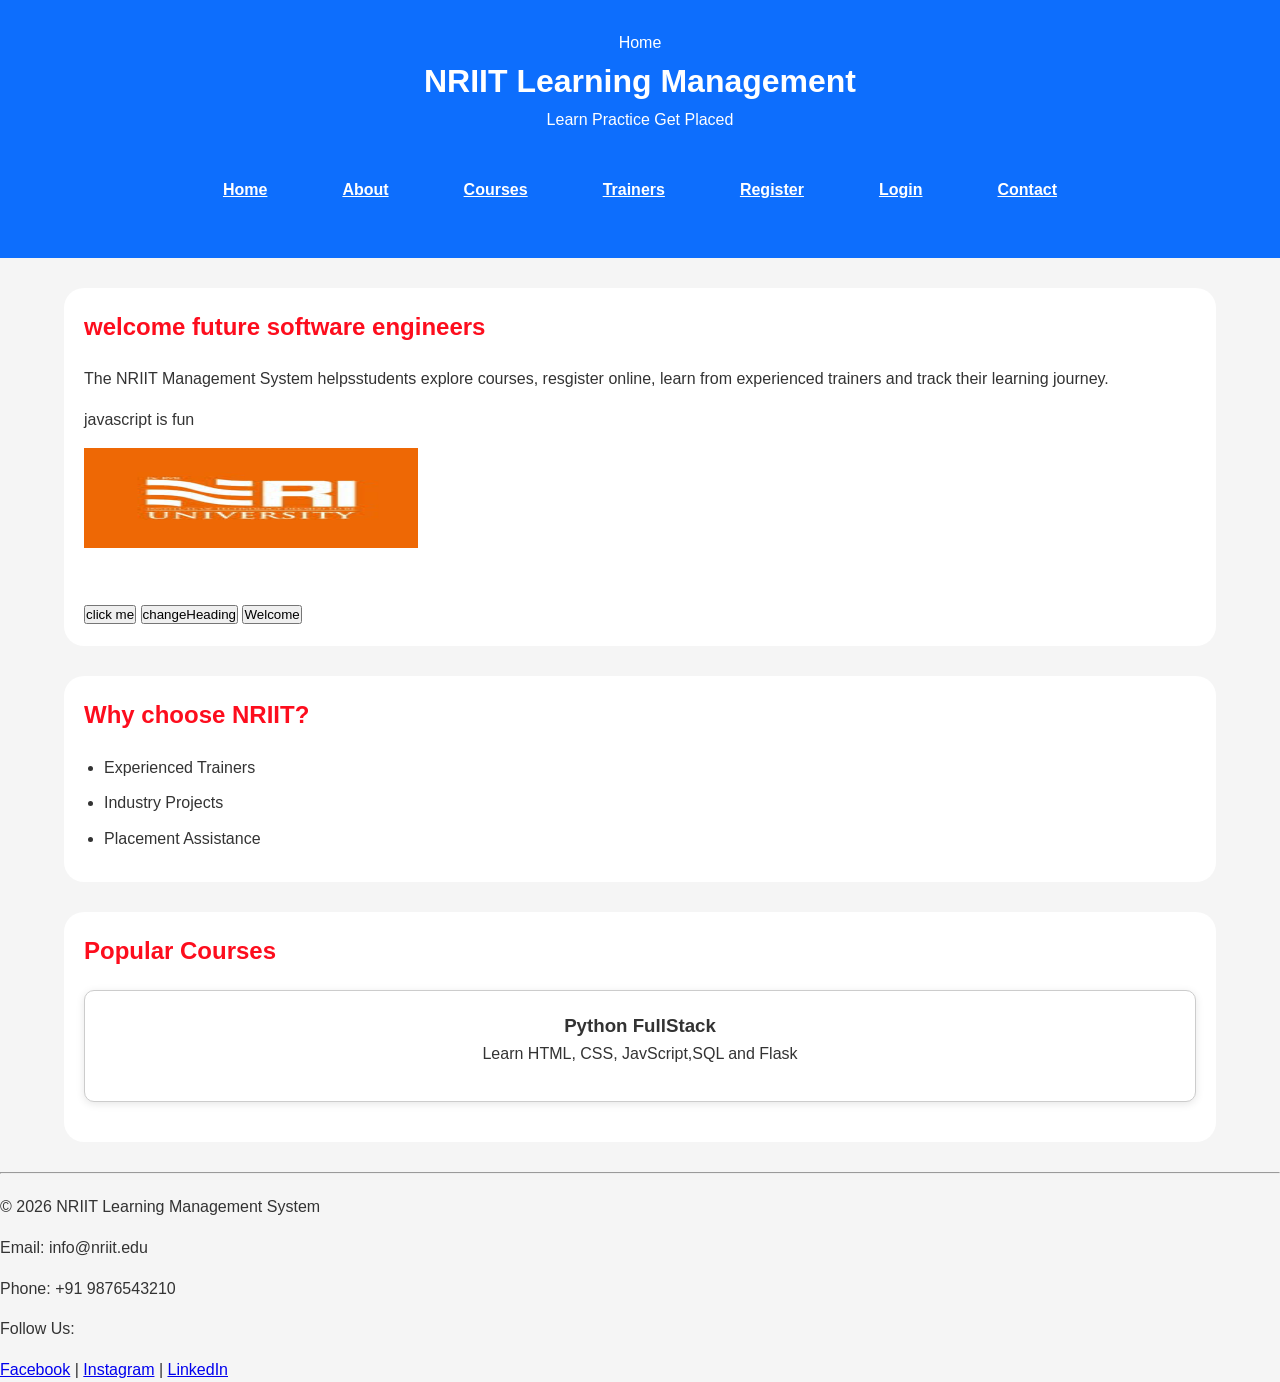
<file: index.html>
<!doctype html>
<html lang="en">

<head>
  <meta charset="UTF-8" />
  <meta name="viewport" content="width=device-width, initial-scale=1.0" />
  <link rel="stylesheet" href="css/style.css">
  <title>Home</title>
</head>

<body>
  <header>
    Home <br />
    <h1>NRIIT Learning Management</h1>
    <p>Learn Practice Get Placed</p>
    <nav>
      <a href="index.html">Home</a>
      <a href="about.html">About</a>
      <a href="courses.html">Courses</a>
      <a href="trainers.html">Trainers</a>
      <a href="register.html">Register</a>
      <a href="login.html">Login</a>
      <a href="contact.html">Contact</a>
    </nav>
  </header>
  <main>
    <section>
      <h2 id = "welcome">Welcome to NRIIT Learning Management System</h2>
      <p>
        The NRIIT Management System helpsstudents explore courses, resgister online, learn from experienced trainers and
        track their learning journey.
      </p>
      <p id ="message">Learning never stops</p>
      <img src="image/banner.jpg" alt="LMS Banner" width="800" class="banner">
      <br><br>
      <button onclick="showmessage()">click me</button>
      <button onclick="changeHeading()">changeHeading</button>
      <button id="btnGreeting">Welcome</button>
        </section>
    <section>
      <h2>Why choose NRIIT?</h2>
      <ul>
        <li>Experienced Trainers</li>
        <li>Industry Projects</li>
        <li>Placement Assistance</li>
      </ul>
    </section>
    <section>
      <h2>Popular Courses</h2>
      <article>
        <h3>Python FullStack</h3>
        <p>Learn HTML, CSS, JavScript,SQL and Flask</p>
      </article>
    </section>
  </main>
  
  <footer>

    <hr>

    <p>&copy; 2026 NRIIT Learning Management System</p>

    <p>Email: info@nriit.edu</p>

    <p>Phone: +91 9876543210</p>

    <p>Follow Us:</p>

    <a href="#">Facebook</a> |

    <a href="#">Instagram</a> |

    <a href="#">LinkedIn</a>

  </footer>
  <script src="js/script.js"></script>
</body>

</html>
</file>
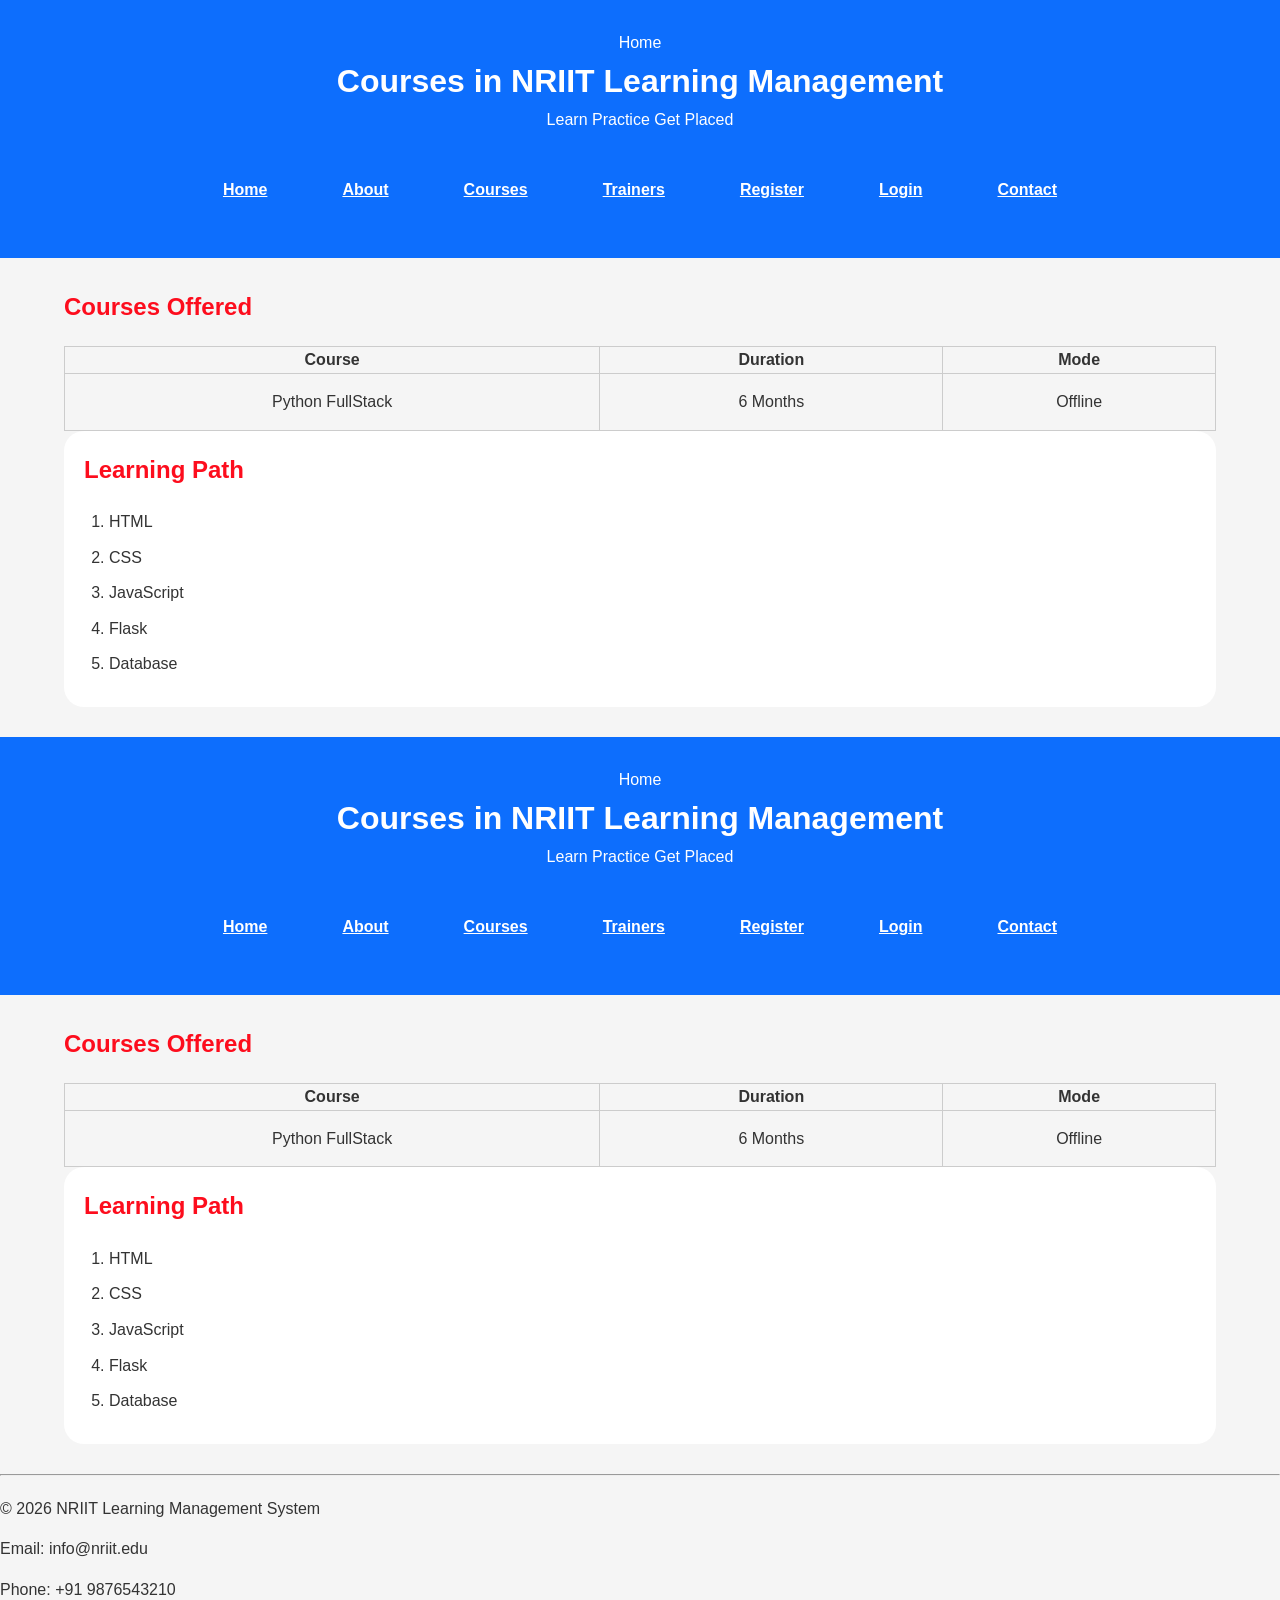
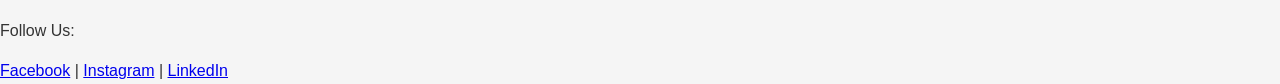
<file: courses.html>
<!doctype html>
<html lang="en">
  <head>
    <meta charset="UTF-8" />
    <meta name="viewport" content="width=device-width, initial-scale=1.0" />
    <link rel="stylesheet" href="css/style.css">
    <title>Course page</title>
  </head>
  <body>
    <header>
      Home <br />
      <h1>Courses in NRIIT Learning Management</h1>
      <p>Learn Practice Get Placed</p>
      <nav>
        <a href="index.html">Home</a>
        <a href="about.html">About</a>
        <a href="courses.html">Courses</a>
        <a href="trainers.html">Trainers</a>
        <a href="register.html">Register</a>
        <a href="login.html">Login</a>
        <a href="contact.html">Contact</a>
      </nav>
    </header>
    <main>
      <h2>Courses Offered</h2>
      <table border="|" cellpadding="10">
        <tr>
          <th>Course</th>
          <th>Duration</th>
          <th>Mode</th>
        </tr>
        <tr>
          <td>Python FullStack</td>
          <td>6 Months</td>
          <td>Offline</td>
        </tr>
      </table>
      <section>
        <h2>Learning Path</h2>
        <ol>
          <li>HTML</li>
          <li>CSS</li>
          <li>JavaScript</li>
          <li>Flask</li>
          <li>Database</li>
        </ol>
      </section>
    </main>
  </body>
</html>

<head>
  <meta charset="UTF-8" />
  <meta name="viewport" content="width=device-width, initial-scale=1.0" />
  <title>Course page</title>
</head>

<body>
  <header>
    Home <br />
    <h1>Courses in NRIIT Learning Management</h1>
    <p>Learn Practice Get Placed</p>
    <nav>
      <a href="index.html">Home</a>
      <a href="about.html">About</a>
      <a href="courses.html">Courses</a>
      <a href="trainers.html">Trainers</a>
      <a href="register.html">Register</a>
      <a href="login.html">Login</a>
      <a href="contact.html">Contact</a>
    </nav>
  </header>
  <main>
    <h2>Courses Offered</h2>
    <table border="|" cellpadding="10">
      <tr>
        <th>Course</th>
        <th>Duration</th>
        <th>Mode</th>
      </tr>
      <tr>
        <td>Python FullStack</td>
        <td>6 Months</td>
        <td>Offline</td>
      </tr>
    </table>
    <section>
      <h2>Learning Path</h2>
      <ol>
        <li>HTML</li>
        <li>CSS</li>
        <li>JavaScript</li>
        <li>Flask</li>
        <li>Database</li>
      </ol>
    </section>
  </main>
  <footer>

    <hr>

    <p>&copy; 2026 NRIIT Learning Management System</p>

    <p>Email: info@nriit.edu</p>

    <p>Phone: +91 9876543210</p>

    <p>Follow Us:</p>

    <a href="#">Facebook</a> |

    <a href="#">Instagram</a> |

    <a href="#">LinkedIn</a>

  </footer>
</body>

</html>
</file>
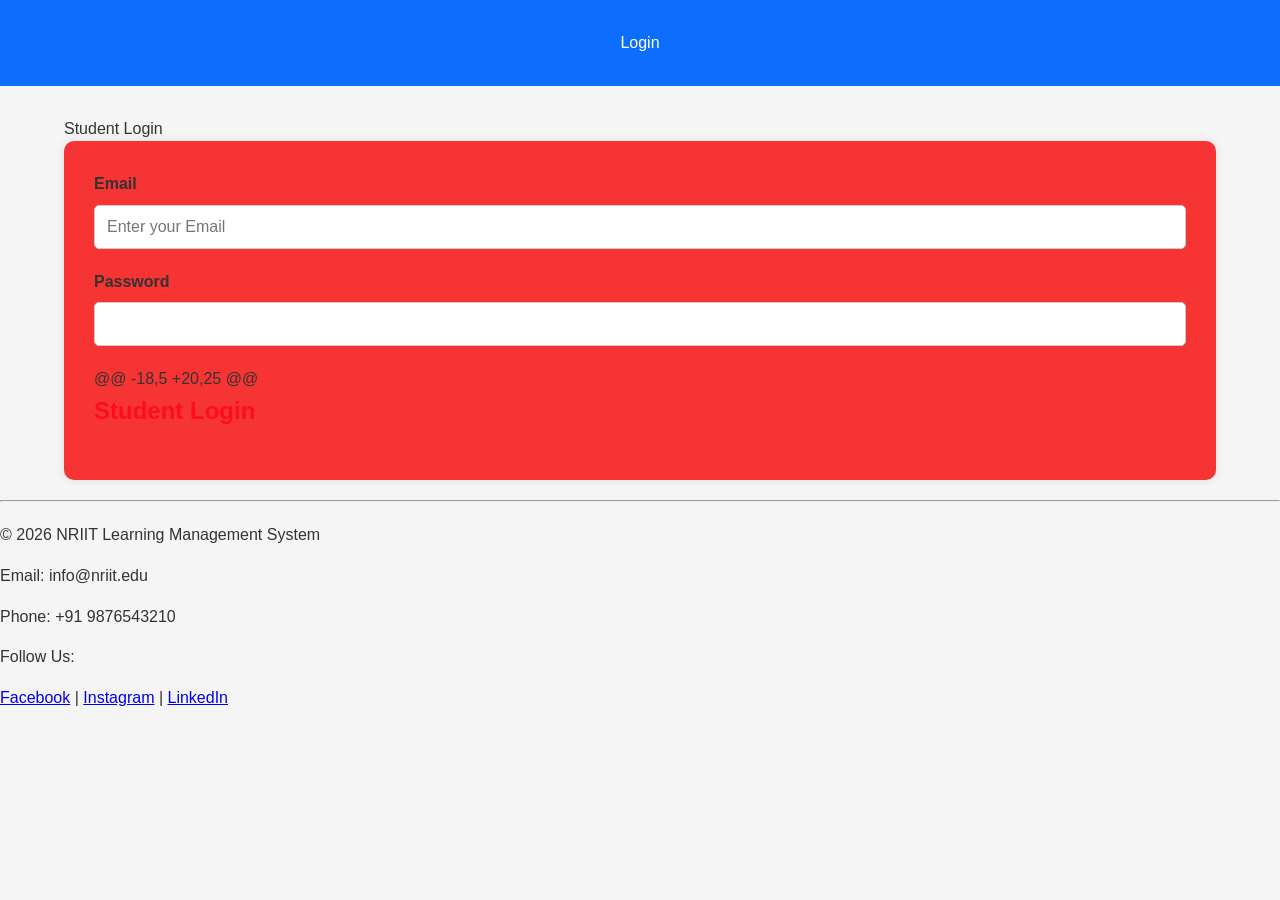
<file: login.html>
<!DOCTYPE html>
<html lang="en">

<head>
    <meta charset="UTF-8">
    <meta name="viewport" content="width=device-width, initial-scale=1.0">
    <link rel="stylesheet" href="css/style.css">
    <title>Login Page</title>
</head>

<body>
    <header>Login</header>
    <main>
        <h2></h2>Student Login</h2>
        <form id="LoginForm" >

            <label>Email</label><br>
            <input type="email" placeholder="Enter your Email" id="loginemail"><br>
            <label>Password</label><br>
            <input type="password" placholder="Enter your password" id="loginpassword"><br>
@@ -18,5 +20,25 @@ <h2>Student Login</h2>

        </form>
    </main>
    <footer>

        <hr>

        <p>&copy; 2026 NRIIT Learning Management System</p>

        <p>Email: info@nriit.edu</p>

        <p>Phone: +91 9876543210</p>

        <p>Follow Us:</p>

        <a href="#">Facebook</a> |

        <a href="#">Instagram</a> |

        <a href="#">LinkedIn</a>

    </footer>
</body>

</html>
</file>
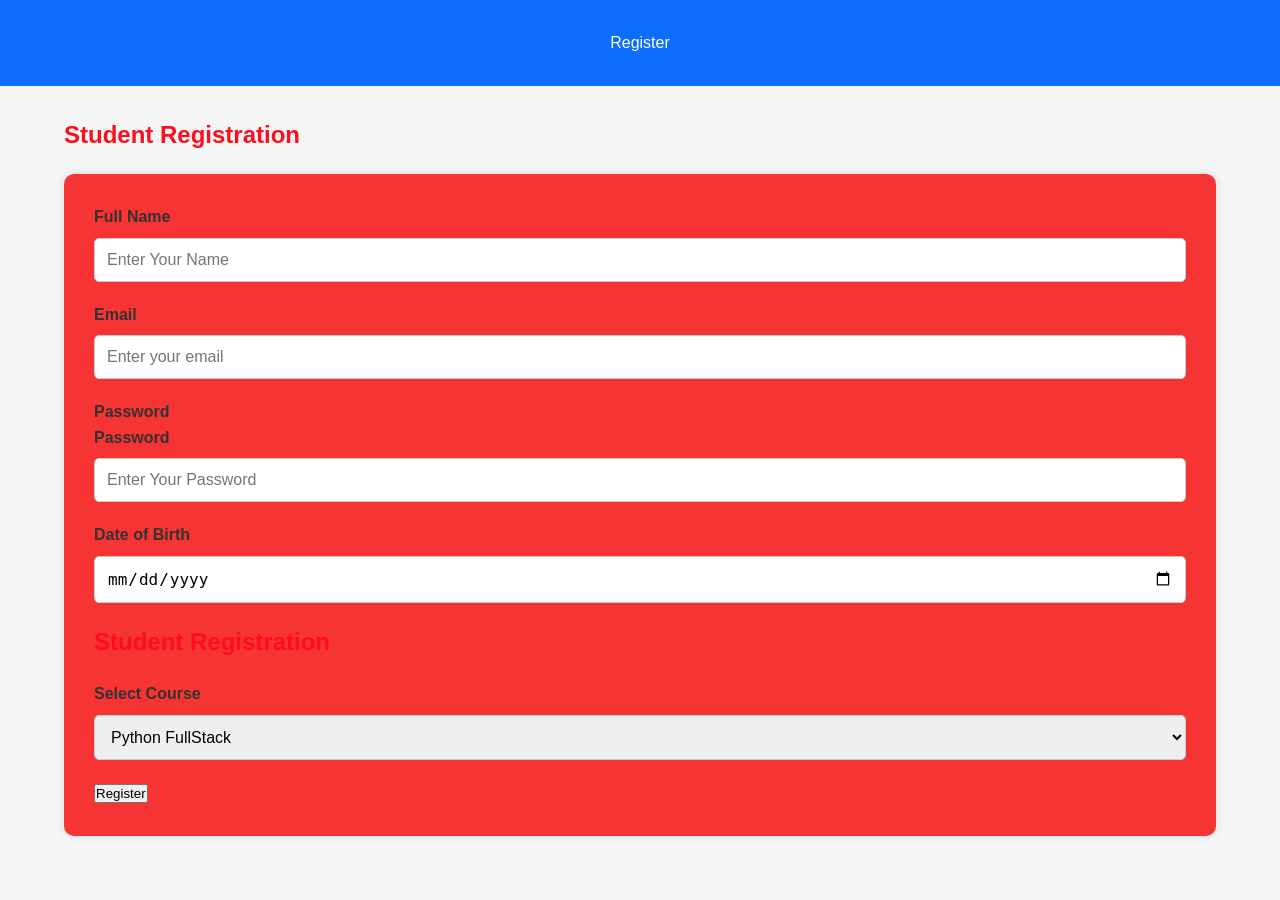
<file: register.html>
<!DOCTYPE html>
<html lang="en">

<head>
    <meta charset="UTF-8">
    <meta name="viewport" content="width=device-width, initial-scale=1.0">
    <link rel="stylesheet" href="css/style.css">
    <title>Register page</title>
</head>

<body>
    <header>Register</header>
    <main>
         <h2>Student Registration </h2>
        <form id="registerForm">
            <label>Full Name</label><br>
            <input type="text" placeholder="Enter Your Name" id="name"><br>
            <label>Email</label><br>
            <input type="email" placeholder="Enter your email" id="email"><br>
            <label >Password</label><br>
            <label>Password</label><br>
            <input type="password" placeholder="Enter Your Password" id="password"><br>
            <label>Date of Birth</label><br>
            <input type="date" placeholder="DOB"><br>
            <h2>Student Registration </h2>
            <label>Select Course</label>
            <br>
            <select>
                <option >Python FullStack</option>
                <option >Java FullStack</option>
                <option>Python FullStack</option>
                <option>Java FullStack</option>
            </select>
            <br>
            <button type="submit" valu="Register">Register</button>
        </form>
    </main>
    <script src="js/script.js"></script>

</body>

</html>
</file>
<file: css/style.css>
* {
    margin: 0;
    padding: 0;
    box-sizing: border-box;
}

body {
    font-family: Arial, Arial, Helvetica, sans-serif;
    background-color: #f5f5f5;
    color: #333;
    line-height: 1.6;
}

header {
    background-color: #0d6efd;
    color: #fff;
    padding: 30px;
    text-align: center;
}

hr {
    margin: 20px 0;
}

nav{

    display:flex;

    justify-content:center;

    gap:25px;

    margin-top:20px;

    flex-wrap:wrap;

}

nav a {
    color: #fff;
    margin: 15px;
    font-weight: bold;
    padding: 10px;
    text-align: center;
}

nav a:hover {
    background-color: #fff;
    color: #0d6efd;
    border-radius: 5px;
}

main {
    margin: auto;
    width: 90%;
    margin-top: 30px;
}

section {
    margin-bottom: 30px;
    background-color: #fff;
    padding: 20px;
    border-radius: 20px;
}

h2 {
    margin-bottom: 20px;
    color: #fd0d1d;
}

p {
    margin-bottom: 15px;
}

.banner {
    width: 30%;
    height: 100px;
    margin-bottom: 20px;
}

ul {
    padding-left: 20px;
}

li {
    margin-bottom: 10px;
}

article {
    margin-top: 20px;
    border-radius: 10px;
    border: 1px solid #ccc;
    padding: 15px;
}

article:hover {
    background-color: #f0f0f0;
}

table {

    width: 100%;

    border-collapse: collapse;

    margin-top: 20px;

}

table {

    width: 100%;

    border-collapse: collapse;

    margin-top: 20px;

}

td {

    padding: 15px;

    text-align: center;

}

table,
th,
td {

    border: 1px solid #ccc;

}

tr:hover {

    background: #eef5ff;

}

ol {

    padding-left: 25px;

}

ol li {

    margin-bottom: 10px;

}

form {

    background: rgb(247, 52, 52);

    padding: 30px;

    border-radius: 10px;

    box-shadow: 0 0 10px rgba(0, 0, 0, .1);

}

label {

    font-weight: bold;

}

input:not([type="radio"]):not([type="checkbox"]):not([type="submit"]):not([type="button"]):not([type="reset"]) {

    width: 100%;

    padding: 12px;

    margin-top: 8px;

    margin-bottom: 20px;

    border: 1px solid #ccc;

    border-radius: 5px;

    font-size: 16px;

}

select,
textarea {

    width: 100%;

    padding: 12px;

    margin-top: 8px;

    margin-bottom: 20px;

    border: 1px solid #ccc;

    border-radius: 5px;

    font-size: 16px;

}

input[type="submit"] {

    background: #0d6efd;

    color: white;

    border: none;

    cursor: pointer;

}

input[type="submit"]:hover {

    background: #084298;

}

input[type="reset"] {

    background: #6c757d;

    color: white;

    border: none;

    cursor: pointer;

}


input[type="reset"]:hover {

    background: #565e64;

}


article {

    background: white;

    padding: 20px;

    margin-bottom: 20px;

    border-radius: 10px;

    box-shadow: 0 2px 8px rgba(0, 0, 0, .1);

    transition: .3s;
}

.trainer-image {

    width: 180px;

    height: 180px;

    object-fit: cover;

    border-radius: 50%;

    display: block;

    margin: 0 auto 15px;

}

article:hover {

    transform: translateY(-8px);

    box-shadow: 0 10px 20px rgba(0, 0, 0, .2);

}

iframe {

    width: 100%;

    border: none;

    border-radius: 10px;

    margin-top: 20px;

}

video {

    width: 100%;

    border-radius: 10px;

}

audio {

    width: 100%;

}

.trainer-container{

    display:grid;

    grid-template-columns:repeat(3,1fr);

    gap:25px;

}

article{

    text-align:center;

}

img{

max-width:100%;

height:auto;

}
</file>
